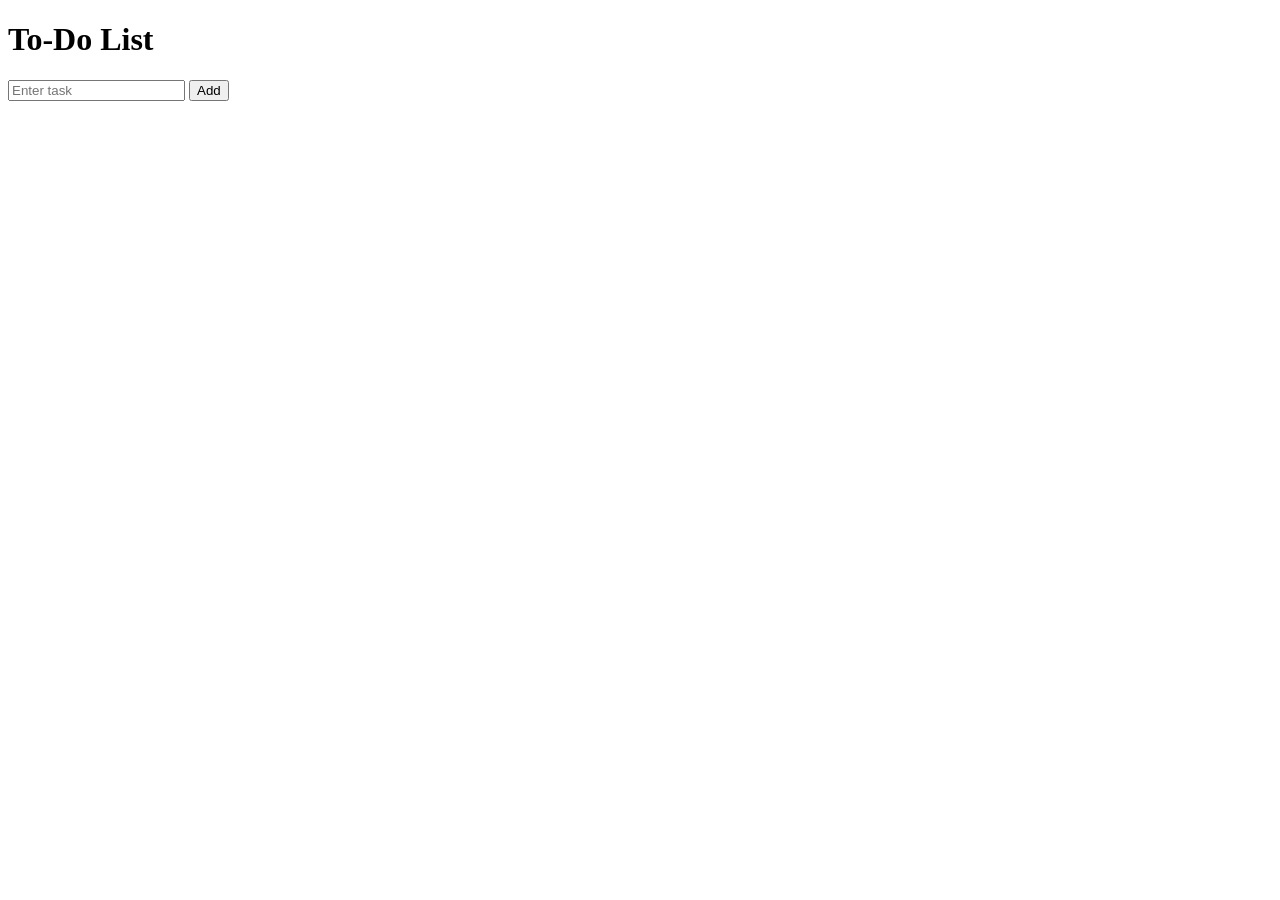
<file: Komunikasi Asinkron/index.html>
<!DOCTYPE html>
<html>

<head>
    <title>To-Do List</title>
</head>

<body>
    <h1>To-Do List</h1>
    <input type="text" id="taskInput" placeholder="Enter task">
    <button id="addButton">Add</button>
    <ul id="taskList"></ul>
    <script>
        const taskInput = document.getElementById('taskInput');
        const addButton = document.getElementById('addButton');
        const taskList = document.getElementById('taskList');
        async function loadTasks() {
            try {
                const response = await fetch('api.php?action=get');
                const tasks = await response.json();
                taskList.innerHTML = '';
                tasks.forEach(task => {
                    const li = document.createElement('li');
                    li.textContent = task.task;
                    const deleteButton = document.createElement('button');
                    deleteButton.textContent = 'Delete';
                    deleteButton.addEventListener('click', () => deleteTask(task.id));
                    li.appendChild(deleteButton);
                    taskList.appendChild(li);
                });
            } catch (error) {
                console.error('Error loading tasks:', error);
            }
        }
        async function addTask() {
            const task = taskInput.value.trim();
            if (task) {
                try {
                    const response = await fetch('api.php?action=add', {
                        method: 'POST',
                        headers: { 'Content-Type': 'application/x-www-form-urlencoded' },
                        body: `task=${encodeURIComponent(task)}`
                    });
                    const data = await response.json();
                    if (data.success) {
                        taskInput.value = '';
                        loadTasks();
                    } else {
                        console.error('Error adding task:', data.error);
                    }
                } catch (error) {
                    console.error('Error adding task:', error);
                }
            }
        }
        async function deleteTask(id) {
            try {
                const response = await fetch('api.php?action=delete', {
                    method: 'POST',
                    headers: { 'Content-Type': 'application/x-www-form-urlencoded' },
                    body: `id=${id}`
                });
                const data = await response.json();
                if (data.success) {
                    loadTasks();
                } else {
                    console.error('Error deleting task:', data.error);
                }
            } catch (error) {
                console.error('Error deleting task:', error);
            }
        }
        addButton.addEventListener('click', addTask);
        loadTasks(); // Load tasks on page load
    </script>
</body>

</html>
</file>
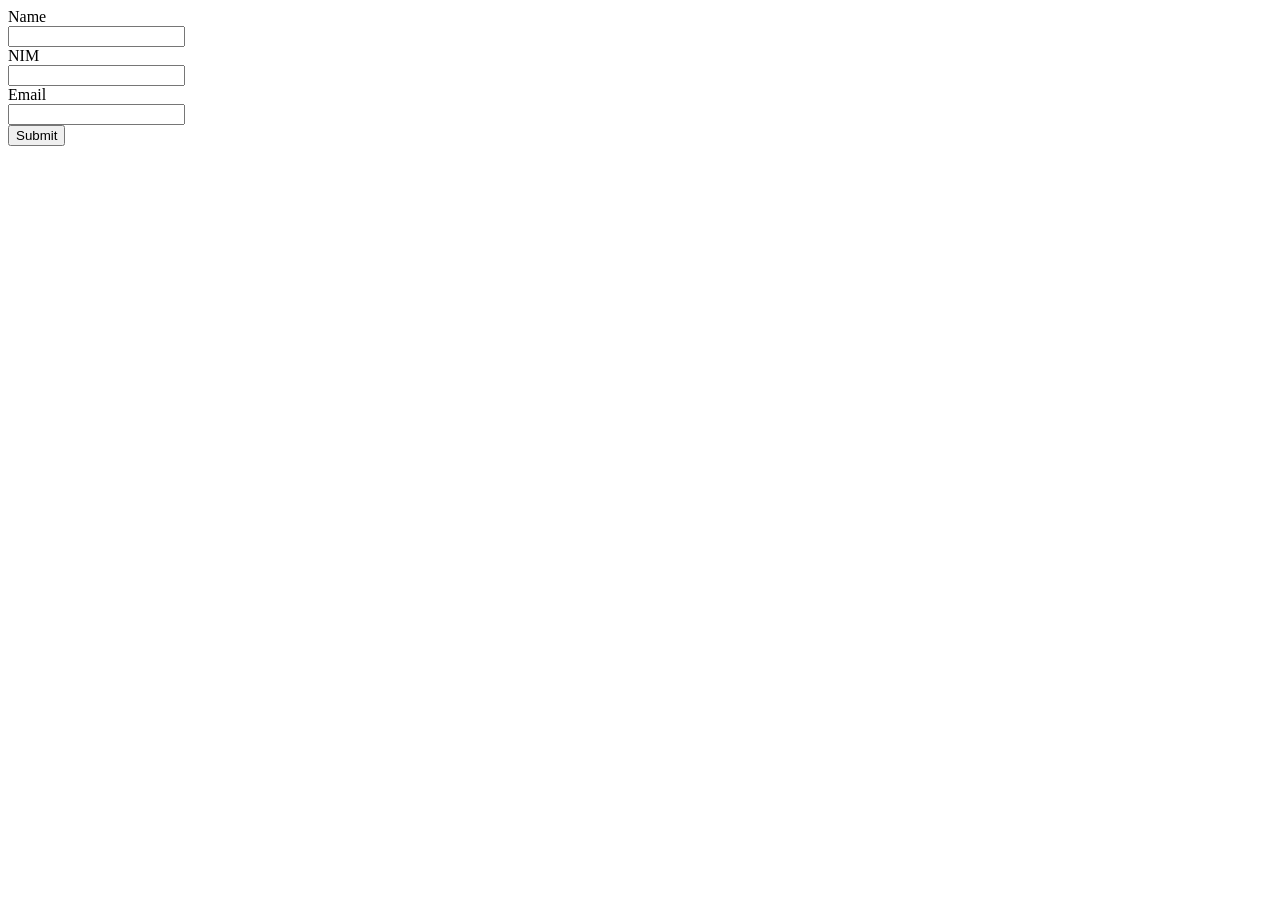
<file: form.html>
<!DOCTYPE html>
<html lang="en">
<head>
    <meta charset="UTF-8">
    <meta name="viewport" content="width=device-width, initial-scale=1.0">
    <title>Document</title>
</head>
<body>
    <form action="proses_form.php" method="post">
        <label>Name</label><br>
        <input type="text" name="nama"><br>
        <label>NIM</label><br>
        <input type="text" name="nim"><br>
        <label>Email</label><br>
        <input type="email" name="email"><br>
        <input type="submit" value="Submit">
    </form>
</body>
</html>
</file>
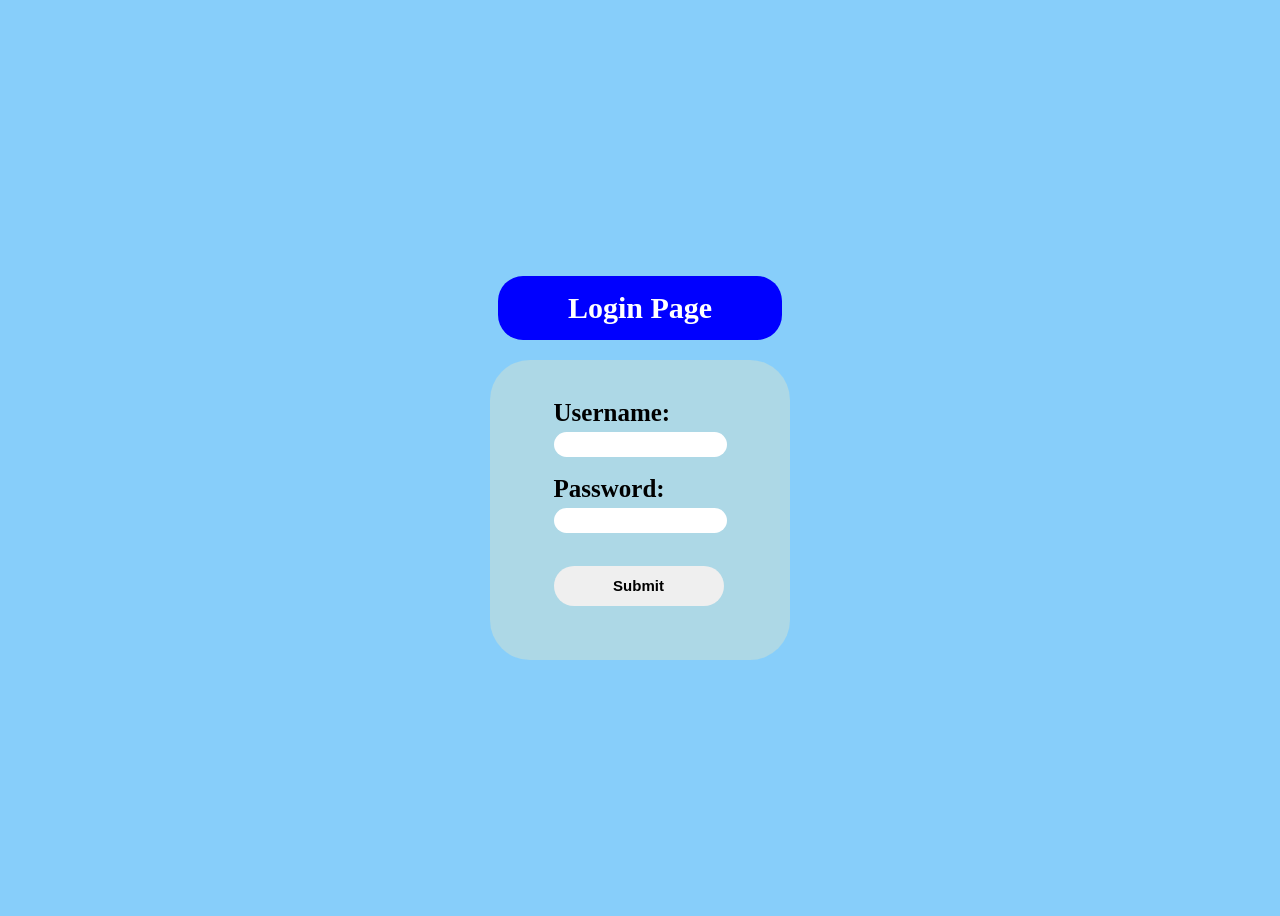
<file: loginpage.html>
<html lang="en">
<head>
    <meta charset="UTF-8">
    <meta name="viewport" content="width=device-width, initial-scale=1.0">
    <link rel="stylesheet" href="interface.css">
    <title>Document</title>
</head>

<body>
    <div class="parent">
        <h1 class="header">Login Page</h1>
            <div class="child">
            <form action="process_login.php" method='post'>
                <label>Username:</label>
                <input class="input" type="text" name="username"><br><br>
                <label>Password:</label>
                <input class="input" type="password" name="password"><br><br>
                <input class="submit" type="submit" value="Submit">
            </form>
        </div>
    </div>
</body>

</html>
</file>
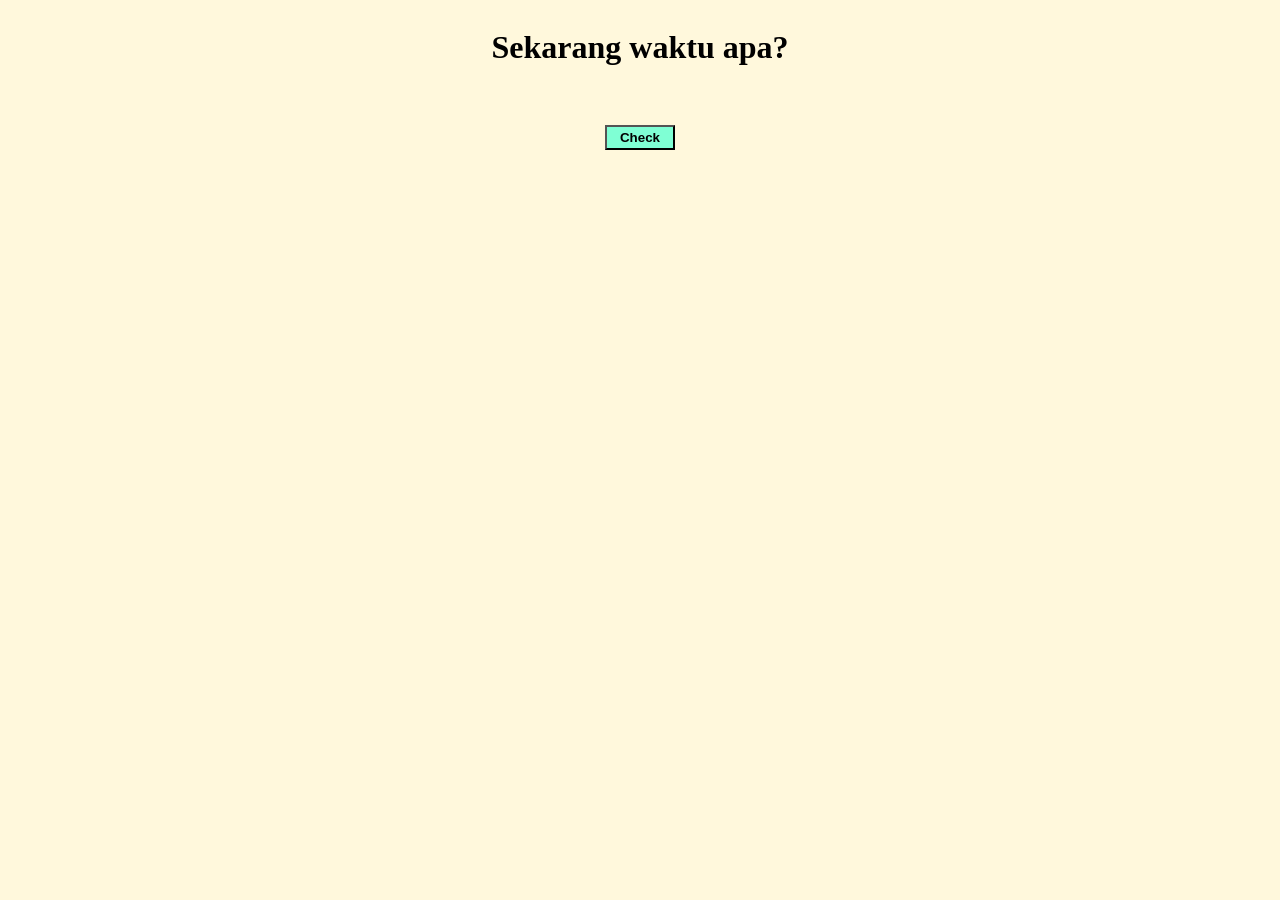
<file: bab8/praktikum-8.html>
<!DOCTYPE html>
<html lang="en">
<head>
    <meta charset="UTF-8">
    <meta name="viewport" content="width=device-width, initial-scale=1.0">
    <title>Document</title>
</head>
<body style="background-color:cornsilk;">
    <div style="display:flex; justify-content: center;">
        <h1 id="h-1">Sekarang waktu apa?</h1>
    </div>
    <div style="display:grid; justify-content: center;">
        <h3 id="waktu"></h3>
        <button onclick="check()" style="height: 25px; width: 70px; font-weight: bold; 
        background-color: aquamarine;">Check</button>
    </div>
</body>
<script src="praktikum-8.js"></script>
<script>setInterval(()=> {
    date = new Date();
    exact = date.getHours() + ":" + date.getMinutes() + ":" + date.getSeconds();
    document.getElementById("waktu").innerText = exact;
}, 1000);
</script>
</html>
</file>
<file: interface.css>
body{
    display: grid;
    background-color: lightskyblue;
}

.parent{
    display: flex;
    flex-direction: column;
    justify-content: center; /* Horizontal centering */
    align-items: center;     
    height: 100vh;  
}

.child {
    width: 300px;
    border-radius: 40px;
    height: 300px;
    display: flex;
    flex-direction: column;
    justify-content: center;
    align-items: center;
    background-color: lightblue;
}

h1,h2{
    color:black;
    font-size: 25;
    font-family: 'Times New Roman', Times, serif;
}

label{
    color:black;
    font-size: 25px;
    font-weight: bold;
    display: block;
    justify-self:center;
    margin-bottom: 5px;
    font-family: 'Times New Roman', Times, serif;
}

.submit{
    margin-top: 15px;
    border-radius: 30px;
    border-style: none;
    border-color: white;
    font-weight: bold;
    font-size: 15px;
    height: 40px;
    width: 170px
}

.input{
    height: 25px;
    border-radius: 25px;
    border-style: none;
}

.submit:hover{
    background-color: blue;
    color: white
}

.header{
    font-size: 30px;
    color: white;
    background-color: blue;
    padding: 15px 70px 15px 70px;
    border-radius: 25px;
    align-items: center;
    justify-content: center;
}

a{
    background-color: white;
    padding: 15px 70px 15px 70px;
    color: blue;
    font-weight: bold;
    border-radius: 25px;
}

a:hover{
    background-color: blue;
    color: white;
}

.image{
    border-radius: 25px;
    height: 150px;
    width: 150px;
    margin-bottom: 25px;
}
</file>
